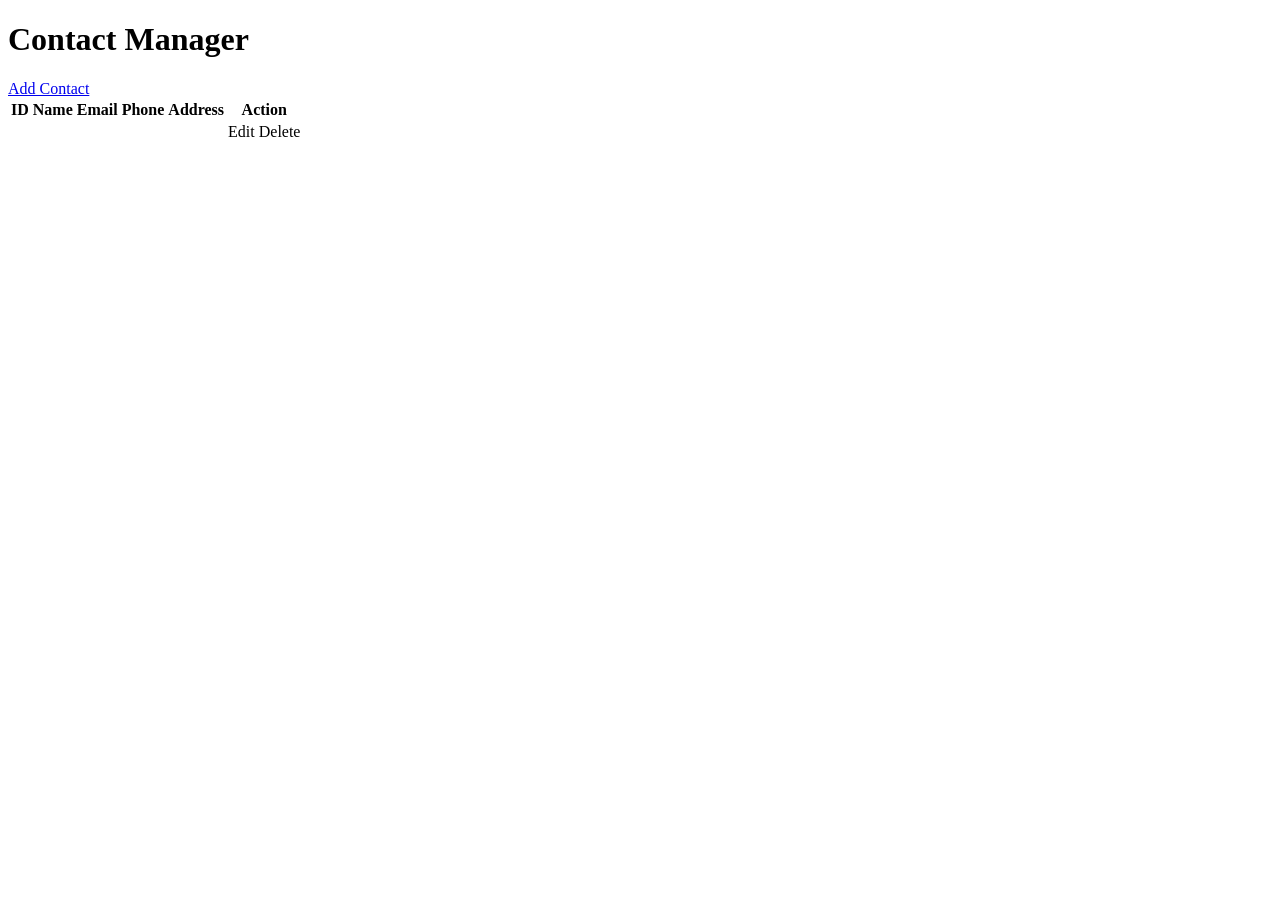
<file: src/main/resources/templates/index.html>
<!DOCTYPE html>
<html xmlns:th="http://www.thymeleaf.org">
<head>
    <meta charset="UTF-8">
    <title>Contact Manager</title>
    <link rel="stylesheet" th:href="@{/css/style.css}">
</head>
<body>

<div class="container">

    <h1>Contact Manager</h1>

    <a href="/add" class="btn add">Add Contact</a>

    <table>

        <tr>
            <th>ID</th>
            <th>Name</th>
            <th>Email</th>
            <th>Phone</th>
            <th>Address</th>
            <th>Action</th>
        </tr>

        <tr th:each="contact : ${contacts}">
            <td th:text="${contact.id}"></td>
            <td th:text="${contact.name}"></td>
            <td th:text="${contact.email}"></td>
            <td th:text="${contact.phone}"></td>
            <td th:text="${contact.address}"></td>

            <td>
                <a th:href="@{/edit/{id}(id=${contact.id})}" class="btn edit">Edit</a>

                <a th:href="@{/delete/{id}(id=${contact.id})}" class="btn delete"
                   onclick="return confirm('Are you sure you want to delete this contact?')">
                    Delete
                </a>
            </td>
        </tr>

    </table>

</div>

</body>
</html>
</file>
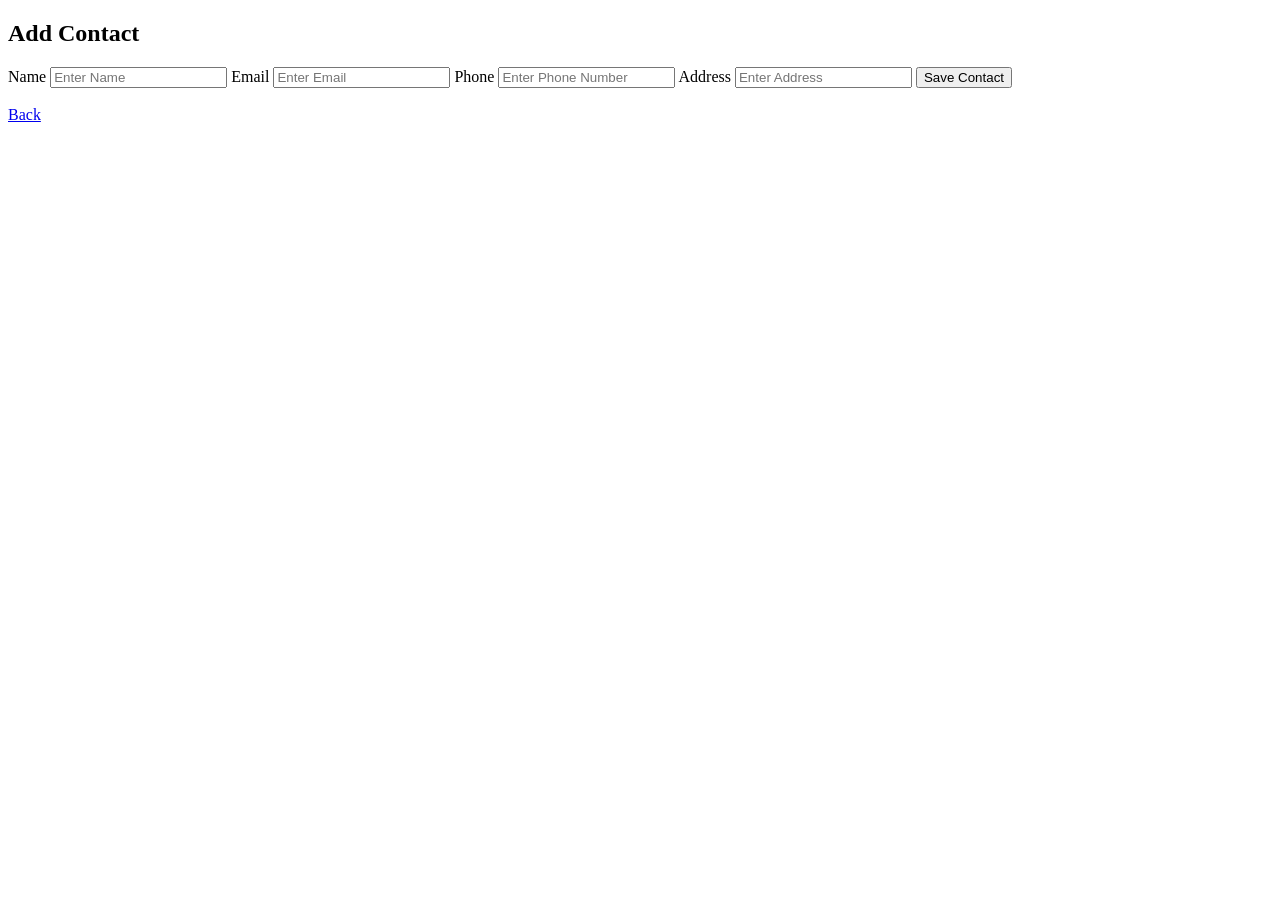
<file: src/main/resources/templates/add-contact.html>
<!DOCTYPE html>
<html xmlns:th="http://www.thymeleaf.org">
<head>
    <meta charset="UTF-8">
    <title>Add Contact</title>

    <link rel="stylesheet" th:href="@{/css/style.css}">
</head>
<body>

<div class="container">

    <h2>Add Contact</h2>

    <form th:action="@{/save}"
          th:object="${contact}"
          method="post">

        <label>Name</label>
        <input type="text"
               th:field="*{name}"
               placeholder="Enter Name"
               required>

        <label>Email</label>
        <input type="email"
               th:field="*{email}"
               placeholder="Enter Email"
               required>

        <label>Phone</label>
        <input type="text"
               th:field="*{phone}"
               placeholder="Enter Phone Number"
               required>

        <label>Address</label>
        <input type="text"
               th:field="*{address}"
               placeholder="Enter Address"
               required>

        <button type="submit">
            Save Contact
        </button>

    </form>

    <br>

    <a href="/" class="btn back">Back</a>

</div>

</body>
</html>
</file>
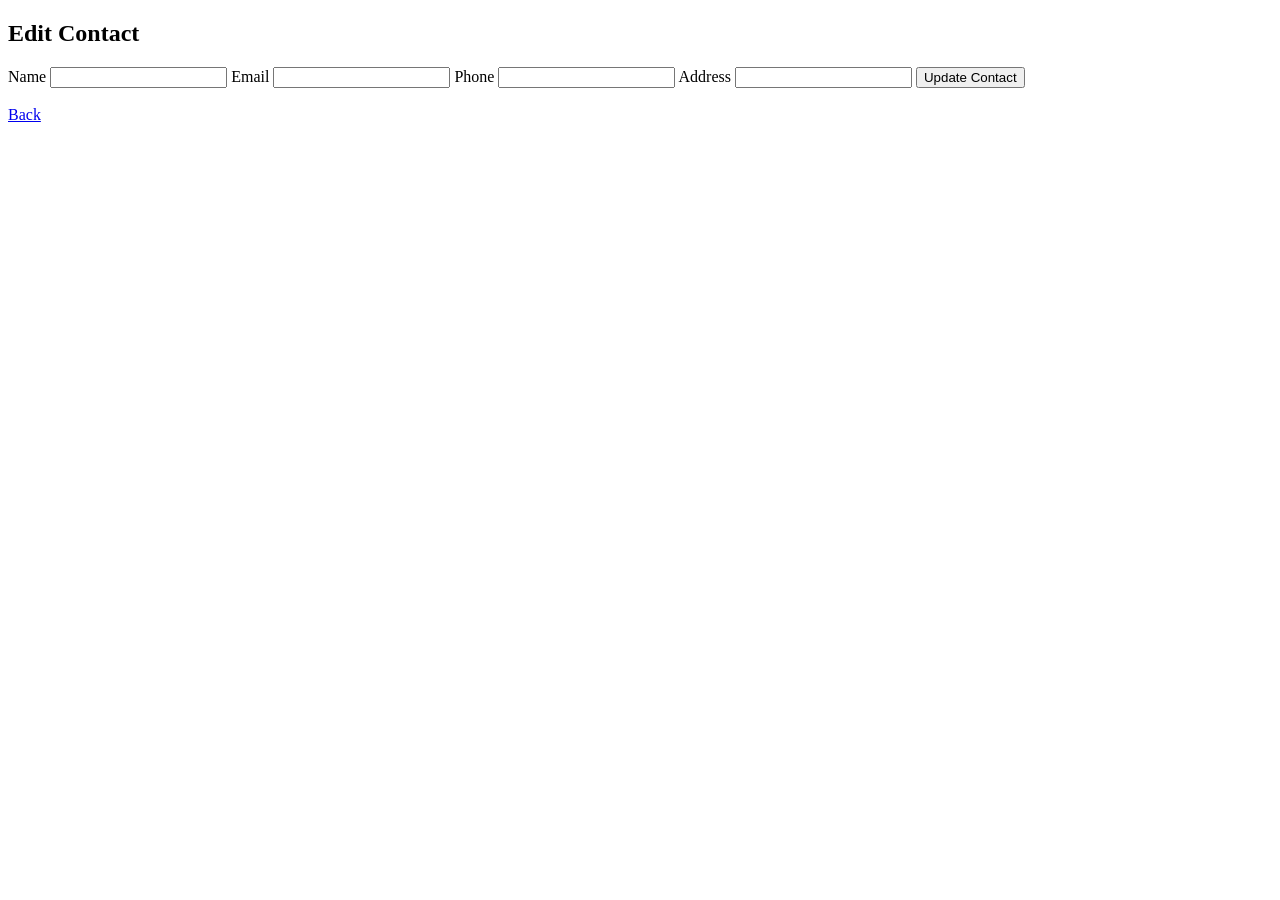
<file: src/main/resources/templates/edit-contact.html>
<!DOCTYPE html>
<html xmlns:th="http://www.thymeleaf.org">
<head>
    <meta charset="UTF-8">
    <title>Edit Contact</title>
    <link rel="stylesheet" th:href="@{/css/style.css}">
</head>
<body>

<div class="container">

    <h2>Edit Contact</h2>

    <form th:action="@{/save}" th:object="${contact}" method="post">

        <input type="hidden" th:field="*{id}">

        <label>Name</label>
        <input type="text" th:field="*{name}" required>

        <label>Email</label>
        <input type="email" th:field="*{email}" required>

        <label>Phone</label>
        <input type="text" th:field="*{phone}" required>

        <label>Address</label>
        <input type="text" th:field="*{address}" required>

        <button type="submit">Update Contact</button>

    </form>

    <br>

    <a href="/" class="btn back">Back</a>

</div>

</body>
</html>
</file>
